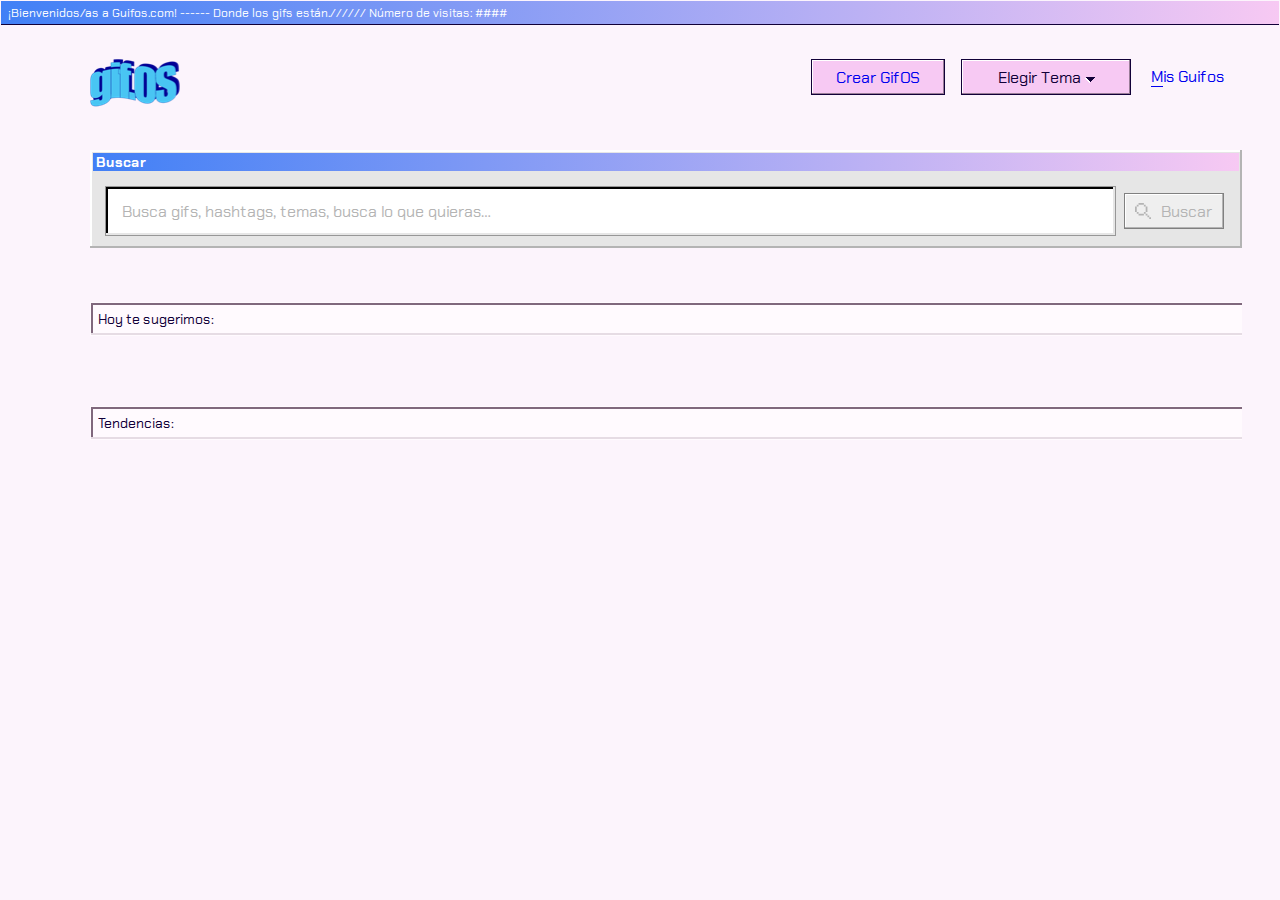
<file: index.html>
<!DOCTYPE html>
<html lang="es" >
<head>
    <meta charset="UTF-8">
    <meta name="viewport" content="width=device-width, initial-scale=1.0">
    <link rel="stylesheet" href="styles/main.css">
    <title>gifOS</title>
</head>
<body>
    <section id="cont_gnral" class="contenido">
        <header>
            <div class="barra_bnv">
                <h4>
                    ¡Bienvenidos/as a Guifos.com! ------ Donde los gifs están.////// Número de visitas: <span>####</span>
                </h4>
            </div>
            <nav>
                <div id="logo_tema">
                    <img src="resources/img/gifOF_logo.png" alt="Logo gif.OS">
                </div>
                <div class="btn_nav">
                    <button><a href="upload.html">Crear GifOS</a></button>
                    <div class="tema">
                        <button class="dropbtn" onclick="selecTema()">
                            Elegir Tema 
                            <img id="imgDrop" src="resources/img/dropdown.svg">
                        </button>
                        <div id="mostrar_temas" class="op_tema" >
                            <button id="change_light" class="active" onclick="nTema()">
                                <span>S</span>ailor Day
                            </button>
                            <button id="change_night" onclick="tema()">
                                <span>S</span>ailor Night
                            </button>
                        </div>
                    </div>
                    <div class="gifos">
                        <a href="#">
                            <span>M</span>is Guifos
                        </a>
                    </div>
                </div>
            </nav>
        </header>
        <section class="busqueda">
            <div class="titulo_busq">
                <h2>Buscar</h2>
            </div>
            <div class="caja_busqueda"> 
                <form>
                    <input type="text" autocomplete="off" placeholder="Busca gifs, hashtags, temas, busca lo que quieras…" id="search" type="search">
                    <button class="buscar" id="btn_search" onclick="busqueda()">
                        <img src="resources/img/lupa_inactive.svg" alt="Búsqueda">
                        Buscar
                    </button>
                </form>
            </div>
            <div id="sugResul" class="res_sugeridos hiden">
                <button>Resultado de búsqueda sugerido</button>
                <button>Un resultado similar de búsqueda</button>
                <button>Y otro más</button>
            </div>
        </section>
        <div class="pres_gif">            
            <section class="sugerencias">
                <div class="sub">
                    <h3>Hoy te sugerimos:</h3>
                </div>
                <div class="sug_res">
                    <div id="elemTrending">
                    </div>
                </div>
            </section>
            <section class="tendencias" id="tend">
                <div class="sub">
                    <h3>Tendencias:</h3>
                </div>
            </section>
            <section class="resultado_busqueda" id="resultados">
                <div id= "textoRes" class="sub hiden">
                    <h3 id="valorBusq"></h3>
                </div>                
            </section>
        </div>
    </section>

    <script src="js/scripts.js"></script>

</body>
</html>
</file>
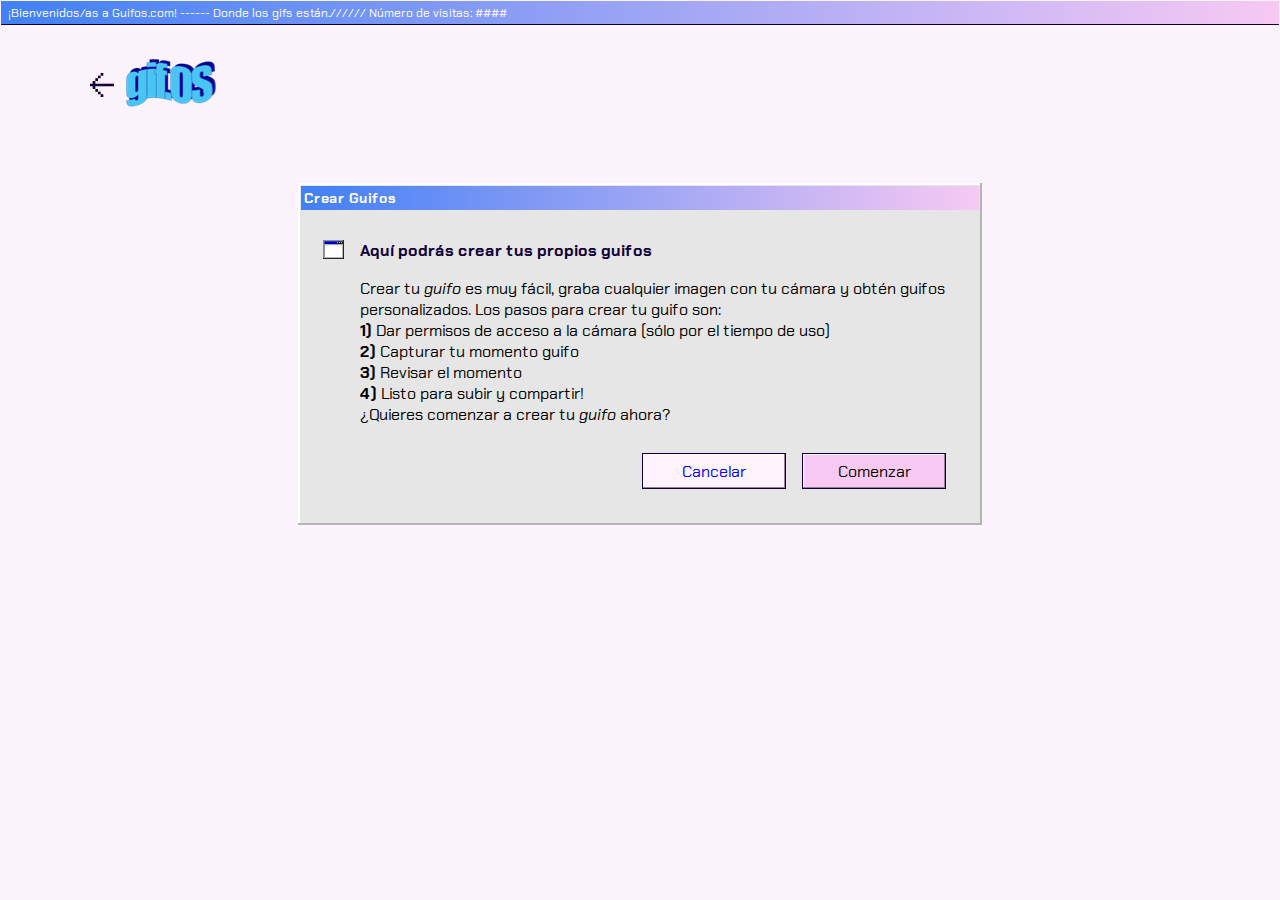
<file: upload.html>
<!DOCTYPE html>
<html lang="es" >
<head>
    <meta charset="UTF-8">
    <meta name="viewport" content="width=device-width, initial-scale=1.0">
    <link rel="stylesheet" href="styles/upload.css">
    <title>gifOS</title>
</head>
<body>
    <section class="contenido">
        <header>
            <div class="barra_bnv">
                <h4>
                    ¡Bienvenidos/as a Guifos.com! ------ Donde los gifs están.////// Número de visitas: ####
                </h4>
            </div>
            <nav>
                <div class ="nav_upload">
                    <a href="index.html">
                        <img src="/resources/img/arrow.svg" alt="rewind">
                    </a>
                    <img src="resources/img/gifOF_logo.png" alt="Logo gif.OS">
                </div>
            </nav>
        </header>
        
<!----------------- C A R D - D E - I N S T R U C C I O N E S----------------->
        
        <section id="instrucciones">
            <div class="cont_crear">
                <div class="br_txt">
                    <h2>Crear Guifos</h2>
                </div>
                <div class="ges">
                    <div class="icono">
                        <img src="./resources/img/window img.png" alt="icono ventana">
                    </div>
                    <div class="ins_gif">
                        <h3>Aquí podrás crear tus propios guifos</h3>
                        <p>
                            Crear tu <i>guifo</i> es muy fácil, graba cualquier imagen con tu cámara y obtén guifos personalizados. Los pasos para crear tu guifo son:
                            <br>
                            <b>1)</b> Dar permisos de acceso a la cámara (sólo por el tiempo de uso)
                            <br>
                            <b>2)</b> Capturar tu momento guifo
                            <br>
                            <b>3)</b> Revisar el momento
                            <br>
                            <b>4)</b> Listo para subir y compartir!
                            <br>
                            ¿Quieres comenzar a crear tu <i>guifo</i> ahora?
                        </p>
                    </div>
                </div>
                <div class="btn_upload">
                    <button class ="cancel"><a href="index.html">Cancelar</a></button>
                    <button class ="start">Comenzar</button>
                </div>
            </div>
        </section>

<!----------------- C A R D - D E - C H E Q U E O - & - C A P T U R A----------------->

        <section id="check" class="hiden">
            <div class="cont_pre">
                <div class="br_txt">
                    <h2 id="rec_txt">Un Chequeo Antes de Empezar</h2>
                    <img src="./resources/img/button3.svg" alt="">
                </div>
                <div class="capture_pre">
                    <video id="vid"></video>
                </div>
                <div class="cont_start">
                    <div class="btn_cont">
                        <button class="btn_capture correct_btn" id="btn-start-recording">
                            <img src="./resources/img/camera.svg" alt="capture camera">
                            Capturar
                        </button>
                    </div>
                </div>
                <div class="cont_stop hiden">
                    <div class="btn_stop" id="stop_container">
                        <div class="chrono">
                            00:00:00:00
                        </div>
                        <button class="correct_btn btn_ready" id="btn-stop-recording">
                            <img src="./resources/img/recording.svg" alt="rec">
                            Listo
                        </button>
                    </div>
                </div>
            </div>
        </section>

<!----------------- C A R D - D E - V I S T A - P R E V I A----------------->
        <section id="prev" class="hiden">
            <div class="cont_pre">
                <div class="br_txt">
                    <h2>Vista Previa</h2>
                </div>
                <div class="capture_pre">
                    <img id="preview">
                </div>
                <div class="stats_prev">
                    <div id="prueba_cronom" class="chrono">
                        00:00:00:00
                    </div>
                    <div class="progress_bar">
                        <button class="start_process" onclick="load()">
                            <img src="./resources/img/forward.svg" alt="Foward">
                        </button>
                        <div class="bar progress">
                            <span class="prev_progress"></span>
                            <span class="prev_progress"></span>
                            <span class="prev_progress"></span>
                            <span class="prev_progress"></span>
                            <span class="prev_progress"></span>
                            <span class="prev_progress"></span>
                            <span class="prev_progress"></span>
                            <span class="prev_progress"></span>
                            <span class="prev_progress"></span>
                            <span class="prev_progress"></span>
                            <span class="prev_progress"></span>
                            <span class="prev_progress"></span>
                            <span class="prev_progress"></span>
                            <span class="prev_progress"></span>
                            <span class="prev_progress"></span>
                            <span class="prev_progress"></span>
                        </div>
                        <div class="btn_opt">
                            <button class="cancel" onclick="reload()">Repetir Captura</button>
                            <button class="start" onclick="upload()">Subir Guifo</button>
                        </div>
                    </div>
                </div>
            </div>
        </section>
<!----------------- C A R D - D E - U P L O A D ----------------->
        <div id="upload_card" class="hiden">
            <div class="cont_pre">
                <div class="br_txt">
                    <h2 id="rec_txt">Subiendo Guifo</h2>
                    <img src="./resources/img/button3.svg" alt="">
                </div>
                <div class="capture_pre set_upload">
                    <img src="./resources/img/globe_img.png" alt="Globe">
                    <h3>Estamos subiendo tu guifo…</h3>
                    <div class="setUp progress">
                        <span class="up_progress"></span>
                        <span class="up_progress"></span>
                        <span class="up_progress"></span>
                        <span class="up_progress"></span>
                        <span class="up_progress"></span>
                        <span class="up_progress"></span>
                        <span class="up_progress"></span>
                        <span class="up_progress"></span>
                        <span class="up_progress"></span>
                        <span class="up_progress"></span>
                        <span class="up_progress"></span>
                        <span class="up_progress"></span>
                        <span class="up_progress"></span>
                        <span class="up_progress"></span>
                        <span class="up_progress"></span>
                        <span class="up_progress"></span>
                        <span class="up_progress"></span>
                        <span class="up_progress"></span>
                        <span class="up_progress"></span>
                        <span class="up_progress"></span>
                        <span class="up_progress"></span>
                        <span class="up_progress"></span>
                        <span class="up_progress"></span>
                    </div>
                    <h5>Tiempo restante: <del>38 años</del> algunos minutos</h5>
                </div>
                <div class="btn_upl">
                    <button class="cancelUpl" onclick="reload()">Cancelar</button>
                </div>
            </div>
        </div>
<!----------------- C A R D - D E - F I N A L I Z A C I Ó N ----------------->
        <div id="fin_card" class="hiden">
            <div class="cont_fin">
                <div class="br_txt">
                    <h2 id="rec_txt">Guifo Subido Con Éxito</h2>
                    <img src="./resources/img/button3.svg" alt="">
                </div>
                <div id="final_res" class="final_sec">
                    <div id="botones_final" class="btn_final">
                        <h3>Guifo creado con éxito</h3>
                        <button id="copiar_clipBoard"class="cancel">Copiar Enlace Guifo</button>
                        <button id="desc_gifo" class="cancel">Descargar Guifo</button>
                    </div>
                </div>
                <div class="btn_upl">
                    <button class="ok_upl" onclick="finalReady()">Listo</button>
                </div>
            </div>
        </div>

<!----------------- V I S U A L I Z A C I Ó N - D E - M I S - G I F S ----------------->
        <div id="mis_gifos" class="hiden">
            <div class="sub">
                <p class="mis_gif">Mis guifos</p>
            </div>
            <div id="pres_gifos" class="elem_resultado">

            </div>
        </div>
    </section>
    <script src="https://www.WebRTC-Experiment.com/RecordRTC.js"></script>
    <script src="js/upload.js"></script>
</body>
</html>
</file>
<file: styles/main.css>
@import url("https://fonts.googleapis.com/css2?family=Chakra+Petch:ital,wght@0,400;0,700;1,700&display=swap");
:root {
  --colorPrimario01: #F7C9F3;
  --colorPrimario02: #4180F6;
  --colorFondo: #FCF4FC;
  --colorSecundario01: #110038;
  --colorSecundario02: #E6E6E6;
  --colorBase01: #FFFFFF;
  --colorBase02: #B4B4B4;
  --colorBusqueda: #E6E6E6;
  --temaSwOpq: #B4B4B4;
  --temaBtnbg: #F0F0F0;
  --gradientePrincipal: linear-gradient(to right, #4180F6, #F7C9F3);
  --buttonTxt: #110038;
  --btnNavSwOpq: #997D97;
  --btnNavHover: #E6BBE2;
  --btnTemaActive: #FFF4FD;
  --btnTemaActBorde: #CCA6C9;
  --barBusqSwOpq: #B4B4B4;
  --btnSugHover: #DBDBDB;
  --barInputBd: #979797;
  --barInputSwOpq: #000000;
  --busqBtnBd: #808080;
  --secBg: #FFFAFE;
  --secBd: #E6BBE2;
  --secSwOpq: #80687D;
  --secSwIlum: #E6DCE4;
  --sugResbtnBd: #4C2F99;
  --sugResbtnSwOpq: #284F99;
  --sugResbtnHover: #3A72DB;
  --imgHov: #B4B4B4;
}

.night {
  --colorPrimario01: #EE3EFE;
  --colorPrimario02: #2E32FB;
  --colorFondo: #110038;
  --colorBusqueda: #B4B4B4;
  --temaSwOpq: #8f8f8f;
  --temaBtnbg: #CCCCCC;
  --gradientePrincipal: linear-gradient(to right, #2E32FB, #EE3EFE);
  --buttonTxt: #FFFFFF;
  --btnNavSwOpq: #A72CB3;
  --btnNavHover: #CE36DB;
  --btnSugHover: #CCCCCC;
  --btnTemaActive: #2E32FB;
  --btnTemaActBorde: rgba(51, 53, 143, 0.2);
  --sugResbtnSwOpq: #2124B3;
  --sugResbtnHover: #2629CC;
  --imgHov: #5C5C5C;
}

:root {
  --colorPrimario01: #F7C9F3;
  --colorPrimario02: #4180F6;
  --colorFondo: #FCF4FC;
  --colorSecundario01: #110038;
  --colorSecundario02: #E6E6E6;
  --colorBase01: #FFFFFF;
  --colorBase02: #B4B4B4;
  --colorBusqueda: #E6E6E6;
  --temaSwOpq: #B4B4B4;
  --temaBtnbg: #F0F0F0;
  --gradientePrincipal: linear-gradient(to right, #4180F6, #F7C9F3);
  --buttonTxt: #110038;
  --btnNavSwOpq: #997D97;
  --btnNavHover: #E6BBE2;
  --btnTemaActive: #FFF4FD;
  --btnTemaActBorde: #CCA6C9;
  --barBusqSwOpq: #B4B4B4;
  --btnSugHover: #DBDBDB;
  --barInputBd: #979797;
  --barInputSwOpq: #000000;
  --busqBtnBd: #808080;
  --secBg: #FFFAFE;
  --secBd: #E6BBE2;
  --secSwOpq: #80687D;
  --secSwIlum: #E6DCE4;
  --sugResbtnBd: #4C2F99;
  --sugResbtnSwOpq: #284F99;
  --sugResbtnHover: #3A72DB;
  --imgHov: #B4B4B4;
}

.night {
  --colorPrimario01: #EE3EFE;
  --colorPrimario02: #2E32FB;
  --colorFondo: #110038;
  --colorBusqueda: #B4B4B4;
  --temaSwOpq: #8f8f8f;
  --temaBtnbg: #CCCCCC;
  --gradientePrincipal: linear-gradient(to right, #2E32FB, #EE3EFE);
  --buttonTxt: #FFFFFF;
  --btnNavSwOpq: #A72CB3;
  --btnNavHover: #CE36DB;
  --btnSugHover: #CCCCCC;
  --btnTemaActive: #2E32FB;
  --btnTemaActBorde: rgba(51, 53, 143, 0.2);
  --sugResbtnSwOpq: #2124B3;
  --sugResbtnHover: #2629CC;
  --imgHov: #5C5C5C;
}

* {
  padding: 0;
  margin: 0;
  font-family: 'Chakra Petch';
  max-width: 100%;
  overflow-x: hidden;
}

.contenido {
  width: 100vw;
  height: 100vh;
  background-color: var(--colorFondo);
}

h2 {
  color: #ffffff;
  font-size: 14px;
  font-weight: 700;
}

h3 {
  color: var(--colorSecundario01);
  font-size: 14px;
  font-weight: 400;
}

h4 {
  color: #ffffff;
  font-size: 12px;
  font-weight: 400;
}

::-webkit-input-placeholder {
  color: #b4b4b4;
}

:-ms-input-placeholder {
  color: #b4b4b4;
}

::-ms-input-placeholder {
  color: #b4b4b4;
}

::placeholder {
  color: #b4b4b4;
}

.sub {
  width: 89vw;
  height: 18px;
  background-color: #FFFAFE;
  padding: 7px;
  margin: 54px 0 16px 0;
  border: 1px solid var(--secBg);
  -webkit-box-shadow: inset -2px -2px 0 0 var(--secSwIlum), inset 2px 2px 0 0 var(--secSwOpq);
          box-shadow: inset -2px -2px 0 0 var(--secSwIlum), inset 2px 2px 0 0 var(--secSwOpq);
}

a:visited {
  color: var(--buttonTxt);
}

a:active {
  opacity: 0.5;
}

.pres_gif {
  width: 90vw;
  margin-left: 90px;
}

.fix_image {
  -webkit-transform: rotate(-270deg);
          transform: rotate(-270deg);
}

.barra_bnv {
  height: 15px;
  margin: 1px;
  background-image: var(--gradientePrincipal);
  -webkit-box-shadow: 0 1px var(--colorSecundario01);
          box-shadow: 0 1px var(--colorSecundario01);
  padding: 4px 7px 4px 7px;
  margin-bottom: 35px;
  z-index: 100;
}

nav {
  padding: 0 90px 0 90px;
  width: 90vw;
  display: -webkit-box;
  display: -ms-flexbox;
  display: flex;
  -webkit-box-align: start;
      -ms-flex-align: start;
          align-items: flex-start;
  -webkit-box-pack: justify;
      -ms-flex-pack: justify;
          justify-content: space-between;
}

.btn_nav {
  width: 630px;
  height: auto;
  display: -webkit-box;
  display: -ms-flexbox;
  display: flex;
  -webkit-box-pack: end;
      -ms-flex-pack: end;
          justify-content: flex-end;
  -webkit-box-align: start;
      -ms-flex-align: start;
          align-items: flex-start;
}

.btn_nav a {
  text-decoration: none;
}

.btn_nav button {
  background-color: var(--colorPrimario01);
  border: 1px solid var(--colorSecundario01);
  -webkit-box-shadow: inset -1px -1px 0 0 var(--btnNavSwOpq), inset 1px 1px 0 0 #ffffff;
          box-shadow: inset -1px -1px 0 0 var(--btnNavSwOpq), inset 1px 1px 0 0 #ffffff;
  height: 36px;
  font-weight: 400;
  font-size: 16px;
  color: var(--buttonTxt);
  padding: 0 24px 0 24px;
  margin-right: 16px;
}

.btn_nav button:hover {
  background-color: var(--btnNavHover);
  border: 1px solid var(--colorSecundario01);
  -webkit-box-shadow: inset -1px -1px 0 0 var(--btnNavSwOpq), inset 1px 1px 0 0 #ffffff;
          box-shadow: inset -1px -1px 0 0 var(--btnNavSwOpq), inset 1px 1px 0 0 #ffffff;
  outline: 1px dotted var(--colorSecundario01);
  outline-offset: -5px;
}

.tema {
  display: -webkit-box;
  display: -ms-flexbox;
  display: flex;
  margin-right: 16px;
  -webkit-box-orient: vertical;
  -webkit-box-direction: normal;
      -ms-flex-direction: column;
          flex-direction: column;
  width: 170px;
  height: auto;
}

.tema button {
  margin: 0;
}

.tema .dropbtn {
  padding: 0 13px 0 13px;
}

.op_tema {
  display: none;
  padding: 5px 0 5px 0;
  background-color: var(--colorBusqueda);
  -webkit-box-shadow: inset -2px -2px 0 0 var(--temaSwOpq), inset 2px 2px 0 0 #ffffff;
          box-shadow: inset -2px -2px 0 0 var(--temaSwOpq), inset 2px 2px 0 0 #ffffff;
}

.op_tema .active {
  color: var(--buttonTxt);
  background-color: var(--btnTemaActive);
  border: 1px solid var(--btnTemaActBorde);
  -webkit-box-shadow: inset -1px -1px 0 0 #E6DCE4, inset 1px 1px 0 0 #FFFFFF;
          box-shadow: inset -1px -1px 0 0 #E6DCE4, inset 1px 1px 0 0 #FFFFFF;
}

.active span {
  text-decoration: underline;
  text-underline-position: under;
}

.show {
  display: block;
}

.op_tema button {
  background-color: var(--temaBtnbg);
  color: var(--colorSecundario01);
  width: 150px;
  height: 36px;
  margin: 5px 10px;
}

.op_tema button:hover {
  color: var(--buttonTxt);
  background-color: var(--btnTemaActive);
  border: 1px solid var(--btnTemaActBorde);
  -webkit-box-shadow: inset -1px -1px 0 0 #E6DCE4, inset 1px 1px 0 0 #FFFFFF;
          box-shadow: inset -1px -1px 0 0 #E6DCE4, inset 1px 1px 0 0 #FFFFFF;
}

.gifos {
  width: 93px;
  height: 28px;
  padding-top: 7px;
  padding-left: 2px;
}

.gifos:hover {
  outline: 1px dotted var(--colorSecundario01);
  outline-offset: -4px;
}

.gifos a {
  padding: 2px;
  text-decoration: none;
}

.gifos a span {
  text-decoration: underline;
  text-underline-position: under;
}

.busqueda {
  background-color: var(--colorBusqueda);
  -webkit-box-shadow: inset -2px -2px 0 0 var(--temaSwOpq), inset 2px 2px 0 0 #ffffff;
          box-shadow: inset -2px -2px 0 0 var(--temaSwOpq), inset 2px 2px 0 0 #ffffff;
  width: 90vw;
  height: auto;
  margin-left: 90px;
  margin-top: 38px;
  display: -webkit-box;
  display: -ms-flexbox;
  display: flex;
  -webkit-box-orient: vertical;
  -webkit-box-direction: normal;
      -ms-flex-direction: column;
          flex-direction: column;
}

.titulo_busq {
  background-image: var(--gradientePrincipal);
  margin: 3px;
  padding-left: 3px;
}

.caja_busqueda {
  margin: 12px 18px 12px 15px;
}

.caja_busqueda form {
  display: -webkit-box;
  display: -ms-flexbox;
  display: flex;
  -ms-flex-wrap: nowrap;
      flex-wrap: nowrap;
  -webkit-box-align: center;
      -ms-flex-align: center;
          align-items: center;
}

.caja_busqueda input {
  width: 78vw;
  height: 22px;
  padding: 13px 16px;
  font-size: 16px;
  margin-right: 8px;
  border: 1px solid #979797;
  -webkit-box-shadow: inset -2px -2px 0 0 var(--colorSecundario02), inset 2px 2px 0 0 #000000;
          box-shadow: inset -2px -2px 0 0 var(--colorSecundario02), inset 2px 2px 0 0 #000000;
}

.caja_busqueda button {
  width: 102px;
  height: 36px;
  color: var(--colorBase02);
  font-size: 16px;
  border: 1px solid #808080;
  -webkit-box-shadow: inset -1px -1px 0 0 var(--colorBase02), inset 1px 1px 0 0 #FFFFFF;
          box-shadow: inset -1px -1px 0 0 var(--colorBase02), inset 1px 1px 0 0 #FFFFFF;
}

.buscar {
  display: -webkit-box;
  display: -ms-flexbox;
  display: flex;
  -webkit-box-align: center;
      -ms-flex-align: center;
          align-items: center;
}

.buscar img {
  padding: 10px;
}

.res_sugeridos {
  display: -webkit-box;
  display: -ms-flexbox;
  display: flex;
  -webkit-box-orient: vertical;
  -webkit-box-direction: normal;
      -ms-flex-direction: column;
          flex-direction: column;
  padding: 12px 0 5px 17px;
  z-index: 100;
  background-color: var(--colorBusqueda);
  -webkit-box-shadow: inset -2px -2px 0 0 var(--temaSwOpq), inset 2px 2px 0 0 #ffffff;
          box-shadow: inset -2px -2px 0 0 var(--temaSwOpq), inset 2px 2px 0 0 #ffffff;
}

.hiden {
  display: none;
}

.res_sugeridos button {
  width: 80vw;
  height: 34px;
  margin-bottom: 11px;
  font-size: 16px;
  text-align: left;
  padding-left: 15px;
  background-color: var(--temaBtnbg);
  border: 1px solid #808080;
  -webkit-box-shadow: inset -1px -1px 0 0 var(--colorBase02), inset 1px 1px 0 0 #FFFFFF;
          box-shadow: inset -1px -1px 0 0 var(--colorBase02), inset 1px 1px 0 0 #FFFFFF;
}

.res_sugeridos button:hover {
  background-color: var(--btnSugHover);
  outline: 1px dotted var(--colorSecundario01);
  outline-offset: -4px;
}

.caja_busqueda .busq_activa {
  color: var(--buttonTxt);
  background-color: var(--btnNavHover);
  border: 1px solid var(--colorSecundario01);
}

.busq_activa {
  display: -webkit-box;
  display: -ms-flexbox;
  display: flex;
  -webkit-box-orient: horizontal;
  -webkit-box-direction: normal;
      -ms-flex-direction: row;
          flex-direction: row;
  -webkit-box-align: center;
      -ms-flex-align: center;
          align-items: center;
}

.busq_activa img {
  padding: 10px;
}

.elem_resultado {
  display: -ms-grid;
  display: grid;
  height: auto;
  -ms-grid-columns: (minmax(286px, 1fr))[auto-fill];
      grid-template-columns: repeat(auto-fill, minmax(286px, 1fr));
  grid-auto-flow: dense;
  grid-gap: 16px 16px;
}

.elem_resultado div {
  max-height: 298px;
  overflow-y: hidden;
  display: -webkit-box;
  display: -ms-flexbox;
  display: flex;
  -webkit-box-orient: vertical;
  -webkit-box-direction: normal;
      -ms-flex-direction: column;
          flex-direction: column;
}

.elem_resultado div h2 {
  padding: 4px 8px;
  background-image: var(--gradientePrincipal);
  display: none;
}

.elem_resultado div:nth-child(5) {
  grid-column: span 2;
}

.elem_resultado div:nth-child(10) {
  grid-column: span 2;
}

.elem_resultado div img {
  width: 100%;
  height: 100%;
  -o-object-fit: cover;
     object-fit: cover;
}

.prueba:hover {
  border: 3px var(--imgHov) inset;
  outline: 1px dotted var(--colorSecundario01);
  outline-offset: -4px;
}

.prueba:hover h2 {
  display: block;
}

#elemTrending {
  display: -webkit-box;
  display: -ms-flexbox;
  display: flex;
  -webkit-box-orient: horizontal;
  -webkit-box-direction: normal;
      -ms-flex-direction: row;
          flex-direction: row;
  -webkit-box-pack: justify;
      -ms-flex-pack: justify;
          justify-content: space-between;
}

.sugg {
  display: -webkit-box;
  display: -ms-flexbox;
  display: flex;
  -webkit-box-orient: vertical;
  -webkit-box-direction: normal;
      -ms-flex-direction: column;
          flex-direction: column;
  -ms-flex-line-pack: stretch;
      align-content: stretch;
  width: 288px;
  height: 313px;
  background: var(--colorBusqueda);
  -webkit-box-shadow: inset -2px -2px 0 0 var(--imgHov), inset 2px 2px 0 0 #FFFFFF;
          box-shadow: inset -2px -2px 0 0 var(--imgHov), inset 2px 2px 0 0 #FFFFFF;
  padding: 3px;
  position: relative;
}

.sugg h2 {
  padding: 4px 8px;
  background-image: var(--gradientePrincipal);
  margin-bottom: 2px;
}

.sugg img {
  width: 100%;
  height: 100%;
  -o-object-fit: cover;
     object-fit: cover;
  margin-bottom: auto;
}

.sugg button {
  width: 81px;
  height: 34px;
  position: absolute;
  bottom: 10px;
  left: 10px;
  background-color: var(--colorPrimario02);
  border: 1px solid var(--sugResbtnBd);
  -webkit-box-shadow: inset -1px -1px 0 0 var(--sugResbtnSwOpq), inset 1px 1px 0 0 #FFFFFF;
          box-shadow: inset -1px -1px 0 0 var(--sugResbtnSwOpq), inset 1px 1px 0 0 #FFFFFF;
  color: #ffffff;
}

.sugg button:hover {
  outline: 1px dotted var(--colorSecundario01);
  outline-offset: -4px;
}

.sugg img:hover {
  background-color: var(--sugResbtnHover);
  outline: 1px dotted var(--colorSecundario01);
  outline-offset: -4px;
}
/*# sourceMappingURL=main.css.map */
</file>
<file: styles/upload.css>
@import url("https://fonts.googleapis.com/css2?family=Chakra+Petch:ital,wght@0,400;0,700;1,700&display=swap");
:root {
  --colorPrimario01: #F7C9F3;
  --colorPrimario02: #4180F6;
  --colorFondo: #FCF4FC;
  --colorSecundario01: #110038;
  --colorSecundario02: #E6E6E6;
  --colorBase01: #FFFFFF;
  --colorBase02: #B4B4B4;
  --colorBusqueda: #E6E6E6;
  --temaSwOpq: #B4B4B4;
  --temaBtnbg: #F0F0F0;
  --gradientePrincipal: linear-gradient(to right, #4180F6, #F7C9F3);
  --buttonTxt: #110038;
  --btnNavSwOpq: #997D97;
  --btnNavHover: #E6BBE2;
  --btnTemaActive: #FFF4FD;
  --btnTemaActBorde: #CCA6C9;
  --barBusqSwOpq: #B4B4B4;
  --btnSugHover: #DBDBDB;
  --barInputBd: #979797;
  --barInputSwOpq: #000000;
  --busqBtnBd: #808080;
  --secBg: #FFFAFE;
  --secBd: #E6BBE2;
  --secSwOpq: #80687D;
  --secSwIlum: #E6DCE4;
  --sugResbtnBd: #4C2F99;
  --sugResbtnSwOpq: #284F99;
  --sugResbtnHover: #3A72DB;
  --imgHov: #B4B4B4;
}

.night {
  --colorPrimario01: #EE3EFE;
  --colorPrimario02: #2E32FB;
  --colorFondo: #110038;
  --colorBusqueda: #B4B4B4;
  --temaSwOpq: #8f8f8f;
  --temaBtnbg: #CCCCCC;
  --gradientePrincipal: linear-gradient(to right, #2E32FB, #EE3EFE);
  --buttonTxt: #FFFFFF;
  --btnNavSwOpq: #A72CB3;
  --btnNavHover: #CE36DB;
  --btnSugHover: #CCCCCC;
  --btnTemaActive: #2E32FB;
  --btnTemaActBorde: rgba(51, 53, 143, 0.2);
  --sugResbtnSwOpq: #2124B3;
  --sugResbtnHover: #2629CC;
  --imgHov: #5C5C5C;
}

:root {
  --colorPrimario01: #F7C9F3;
  --colorPrimario02: #4180F6;
  --colorFondo: #FCF4FC;
  --colorSecundario01: #110038;
  --colorSecundario02: #E6E6E6;
  --colorBase01: #FFFFFF;
  --colorBase02: #B4B4B4;
  --colorBusqueda: #E6E6E6;
  --temaSwOpq: #B4B4B4;
  --temaBtnbg: #F0F0F0;
  --gradientePrincipal: linear-gradient(to right, #4180F6, #F7C9F3);
  --buttonTxt: #110038;
  --btnNavSwOpq: #997D97;
  --btnNavHover: #E6BBE2;
  --btnTemaActive: #FFF4FD;
  --btnTemaActBorde: #CCA6C9;
  --barBusqSwOpq: #B4B4B4;
  --btnSugHover: #DBDBDB;
  --barInputBd: #979797;
  --barInputSwOpq: #000000;
  --busqBtnBd: #808080;
  --secBg: #FFFAFE;
  --secBd: #E6BBE2;
  --secSwOpq: #80687D;
  --secSwIlum: #E6DCE4;
  --sugResbtnBd: #4C2F99;
  --sugResbtnSwOpq: #284F99;
  --sugResbtnHover: #3A72DB;
  --imgHov: #B4B4B4;
}

.night {
  --colorPrimario01: #EE3EFE;
  --colorPrimario02: #2E32FB;
  --colorFondo: #110038;
  --colorBusqueda: #B4B4B4;
  --temaSwOpq: #8f8f8f;
  --temaBtnbg: #CCCCCC;
  --gradientePrincipal: linear-gradient(to right, #2E32FB, #EE3EFE);
  --buttonTxt: #FFFFFF;
  --btnNavSwOpq: #A72CB3;
  --btnNavHover: #CE36DB;
  --btnSugHover: #CCCCCC;
  --btnTemaActive: #2E32FB;
  --btnTemaActBorde: rgba(51, 53, 143, 0.2);
  --sugResbtnSwOpq: #2124B3;
  --sugResbtnHover: #2629CC;
  --imgHov: #5C5C5C;
}

* {
  padding: 0;
  margin: 0;
  font-family: 'Chakra Petch';
  max-width: 100%;
  overflow-x: hidden;
}

.contenido {
  width: 100vw;
  height: 100vh;
  background-color: var(--colorFondo);
}

h2 {
  color: #ffffff;
  font-size: 14px;
  font-weight: 700;
}

h3 {
  color: var(--colorSecundario01);
  font-size: 16px;
  font-weight: 700;
  padding-bottom: 17px;
}

h4 {
  color: #ffffff;
  font-size: 12px;
  font-weight: 400;
}

h5 {
  color: rgba(17, 0, 56, 0.64);
  font-weight: 400;
}

.sub {
  width: 89vw;
  height: 18px;
  background-color: #FFFAFE;
  padding: 7px;
  margin: 54px 0 16px 0;
  border: 1px solid var(--secBg);
  -webkit-box-shadow: inset -2px -2px 0 0 var(--secSwIlum), inset 2px 2px 0 0 var(--secSwOpq);
          box-shadow: inset -2px -2px 0 0 var(--secSwIlum), inset 2px 2px 0 0 var(--secSwOpq);
}

.mis_gif {
  color: var(--colorSecundario01);
  font-size: 14px;
  font-weight: 400;
}

.barra_bnv {
  height: 15px;
  margin: 1px;
  background-image: var(--gradientePrincipal);
  -webkit-box-shadow: 0 1px var(--colorSecundario01);
          box-shadow: 0 1px var(--colorSecundario01);
  padding: 4px 7px 4px 7px;
  margin-bottom: 35px;
  z-index: 100;
}

br {
  display: block;
  margin: 7px 0;
}

a {
  text-decoration: none;
}

a:visited {
  color: var(--colorSecundario01);
}

button:hover {
  outline: 1px dotted var(--colorSecundario01);
  outline-offset: -4px;
}

nav {
  padding: 0 90px 0 90px;
  width: 90vw;
}

.nav_upload {
  display: -webkit-box;
  display: -ms-flexbox;
  display: flex;
  -webkit-box-orient: horizontal;
  -webkit-box-direction: normal;
      -ms-flex-direction: row;
          flex-direction: row;
}

.nav_upload a {
  padding-top: 12px;
  padding-right: 12px;
}

.cont_crear {
  width: 684px;
  height: auto;
  background-color: var(--colorSecundario02);
  background-color: var(--colorBusqueda);
  -webkit-box-shadow: inset -2px -2px 0 0 var(--temaSwOpq), inset 2px 2px 0 0 #ffffff;
          box-shadow: inset -2px -2px 0 0 var(--temaSwOpq), inset 2px 2px 0 0 #ffffff;
  margin-top: 76px;
  margin-left: auto;
  margin-right: auto;
}

.br_txt {
  height: 18px;
  background-image: var(--gradientePrincipal);
  margin: 3px;
  padding: 3px;
}

.ges {
  display: -webkit-box;
  display: -ms-flexbox;
  display: flex;
  -webkit-box-orient: horizontal;
  -webkit-box-direction: normal;
      -ms-flex-direction: row;
          flex-direction: row;
  margin-left: 25px;
  margin-top: 30px;
}

.icono {
  margin-right: 16px;
}

.btn_upload {
  display: -webkit-box;
  display: -ms-flexbox;
  display: flex;
  -webkit-box-orient: horizontal;
  -webkit-box-direction: normal;
      -ms-flex-direction: row;
          flex-direction: row;
  -webkit-box-pack: end;
      -ms-flex-pack: end;
          justify-content: flex-end;
  padding-right: 36px;
  padding-top: 28px;
  margin-bottom: 36px;
}

.btn_upload button {
  width: 144px;
  height: 36px;
  font-size: 16px;
  border: 1px solid #110038;
  -webkit-box-shadow: inset -1px -1px 0 0 #997D97, inset 1px 1px 0 0 #FFFFFF;
          box-shadow: inset -1px -1px 0 0 #997D97, inset 1px 1px 0 0 #FFFFFF;
}

.cancel {
  margin-right: 16px;
  background: #FFF4FD;
}

.start {
  background: #F7C9F3;
}

.hiden {
  display: none;
}

.cont_pre {
  width: 860px;
  height: auto;
  background-color: var(--colorSecundario02);
  background-color: var(--colorBusqueda);
  -webkit-box-shadow: inset -2px -2px 0 0 var(--temaSwOpq), inset 2px 2px 0 0 #ffffff;
          box-shadow: inset -2px -2px 0 0 var(--temaSwOpq), inset 2px 2px 0 0 #ffffff;
  margin-top: 76px;
  margin-left: auto;
  margin-right: auto;
}

.br_txt {
  display: -webkit-box;
  display: -ms-flexbox;
  display: flex;
  -webkit-box-orient: horizontal;
  -webkit-box-direction: normal;
      -ms-flex-direction: row;
          flex-direction: row;
  -webkit-box-pack: justify;
      -ms-flex-pack: justify;
          justify-content: space-between;
  padding-right: 12px;
}

.capture_pre {
  width: 832px;
  height: 434px;
  padding-top: 2px;
  padding-left: 2px;
  margin: 15px auto;
  border: 1px solid #979797;
  -webkit-box-shadow: inset -2px -2px 0 0 #E6E6E6, inset 2px 2px 0 0 #000000;
          box-shadow: inset -2px -2px 0 0 #E6E6E6, inset 2px 2px 0 0 #000000;
}

.capture_pre video {
  width: 830px;
  height: 429.9px;
  -o-object-fit: cover;
     object-fit: cover;
}

.btn_cont {
  display: -webkit-box;
  display: -ms-flexbox;
  display: flex;
  -webkit-box-orient: horizontal;
  -webkit-box-direction: normal;
      -ms-flex-direction: row;
          flex-direction: row;
  -webkit-box-pack: end;
      -ms-flex-pack: end;
          justify-content: flex-end;
  margin-right: 16px;
  margin-bottom: 16px;
}

.btn_stop {
  display: -webkit-box;
  display: -ms-flexbox;
  display: flex;
  -webkit-box-orient: horizontal;
  -webkit-box-direction: normal;
      -ms-flex-direction: row;
          flex-direction: row;
  -webkit-box-pack: justify;
      -ms-flex-pack: justify;
          justify-content: space-between;
  margin: 16px;
}

.chrono {
  width: 124px;
  height: 29px;
  text-align: center;
  padding-top: 7px;
  background-color: #ffffff;
  border: 1px solid #979797;
  -webkit-box-shadow: inset -2px -2px 0 0 #E6E6E6, inset 2px 2px 0 0 #000000;
          box-shadow: inset -2px -2px 0 0 #E6E6E6, inset 2px 2px 0 0 #000000;
}

.btn_capture {
  width: 144px;
  font-size: 16px;
  height: 36px;
  background: #F7C9F3;
  border: 1px solid #110038;
  -webkit-box-shadow: inset -1px -1px 0 0 #997D97, inset 1px 1px 0 0 #FFFFFF;
          box-shadow: inset -1px -1px 0 0 #997D97, inset 1px 1px 0 0 #FFFFFF;
}

.btn_ready {
  width: 144px;
  font-size: 16px;
  height: 36px;
  color: #ffffff;
  background: #FF6161;
  border: 1px solid #110038;
  -webkit-box-shadow: inset -1px -1px 0 0 #993A3A, inset 1px 1px 0 0 #FFFFFF;
          box-shadow: inset -1px -1px 0 0 #993A3A, inset 1px 1px 0 0 #FFFFFF;
}

.correct_btn {
  display: -webkit-box;
  display: -ms-flexbox;
  display: flex;
  -webkit-box-orient: horizontal;
  -webkit-box-direction: normal;
      -ms-flex-direction: row;
          flex-direction: row;
  -webkit-box-align: center;
      -ms-flex-align: center;
          align-items: center;
  -ms-flex-pack: distribute;
      justify-content: space-around;
  padding: 0 20px;
}

.cont_vistaPrev {
  width: 860px;
  height: 548px;
}

.stats_prev {
  display: -webkit-box;
  display: -ms-flexbox;
  display: flex;
  -webkit-box-orient: horizontal;
  -webkit-box-direction: normal;
      -ms-flex-direction: row;
          flex-direction: row;
  -webkit-box-align: center;
      -ms-flex-align: center;
          align-items: center;
  margin: 12px;
  -webkit-box-pack: justify;
      -ms-flex-pack: justify;
          justify-content: space-between;
}

.progress_bar {
  display: -webkit-box;
  display: -ms-flexbox;
  display: flex;
  -webkit-box-orient: horizontal;
  -webkit-box-direction: normal;
      -ms-flex-direction: row;
          flex-direction: row;
  -webkit-box-align: center;
      -ms-flex-align: center;
          align-items: center;
}

.progress_bar button {
  margin-right: 10px;
}

.start_process {
  width: 20px;
  height: 20px;
  font-size: 16px;
  background-color: #F7C9F3;
  border: 1px solid #110038;
  -webkit-box-shadow: inset -1px -1px 0 0 #997D97, inset 1px 1px 0 0 #FFFFFF;
          box-shadow: inset -1px -1px 0 0 #997D97, inset 1px 1px 0 0 #FFFFFF;
}

.bar {
  width: 240px;
  height: 24px;
  margin-right: 119px;
}

.progress {
  background: #B4B4B4;
  -webkit-box-shadow: inset 2px 2px 0 0 #000000, inset -2px -2px 0 0 #FFFCFC;
          box-shadow: inset 2px 2px 0 0 #000000, inset -2px -2px 0 0 #FFFCFC;
  display: -webkit-box;
  display: -ms-flexbox;
  display: flex;
  -webkit-box-pack: justify;
      -ms-flex-pack: justify;
          justify-content: space-between;
  padding: 2px;
}

span {
  width: 12px;
  height: 23px;
  background-color: #999999;
}

.prueba_bar {
  background-color: #F7C9F3;
}

.btn_opt button {
  width: 144px;
  height: 36px;
  font-size: 16px;
  border: 1px solid #110038;
  -webkit-box-shadow: inset -1px -1px 0 0 #997D97, inset 1px 1px 0 0 #FFFFFF;
          box-shadow: inset -1px -1px 0 0 #997D97, inset 1px 1px 0 0 #FFFFFF;
}

#preview {
  width: 830px;
  height: 429.9px;
  -o-object-fit: cover;
     object-fit: cover;
}

.setUp {
  width: 364px;
  height: 24px;
  margin-top: 40px;
  margin-bottom: 10px;
}

.set_upload {
  background-color: white;
  display: -webkit-box;
  display: -ms-flexbox;
  display: flex;
  -webkit-box-orient: vertical;
  -webkit-box-direction: normal;
      -ms-flex-direction: column;
          flex-direction: column;
  -webkit-box-align: center;
      -ms-flex-align: center;
          align-items: center;
  -webkit-box-pack: center;
      -ms-flex-pack: center;
          justify-content: center;
}

.set_upload img {
  width: 48px;
  height: auto;
  margin-bottom: 8px;
}

.btn_upl {
  display: -webkit-box;
  display: -ms-flexbox;
  display: flex;
  -webkit-box-orient: horizontal;
  -webkit-box-direction: normal;
      -ms-flex-direction: row;
          flex-direction: row;
  -webkit-box-pack: end;
      -ms-flex-pack: end;
          justify-content: flex-end;
}

#upload_card {
  margin-bottom: 20px;
}

.btn_upl button {
  width: 144px;
  height: 36px;
  font-size: 16px;
  border: 1px solid #110038;
  -webkit-box-shadow: inset -1px -1px 0 0 #997D97, inset 1px 1px 0 0 #FFFFFF;
          box-shadow: inset -1px -1px 0 0 #997D97, inset 1px 1px 0 0 #FFFFFF;
  margin-top: 21px;
  margin-right: 14px;
  margin-bottom: 16px;
}

.cancelUpl {
  background-color: #FFF4FD;
}

.cont_fin {
  width: 721px;
  height: auto;
  background-color: var(--colorSecundario02);
  background-color: var(--colorBusqueda);
  -webkit-box-shadow: inset -2px -2px 0 0 var(--temaSwOpq), inset 2px 2px 0 0 #ffffff;
          box-shadow: inset -2px -2px 0 0 var(--temaSwOpq), inset 2px 2px 0 0 #ffffff;
  margin-top: 76px;
  margin-left: auto;
  margin-right: auto;
}

.final_sec {
  display: -webkit-box;
  display: -ms-flexbox;
  display: flex;
  -webkit-box-orient: horizontal;
  -webkit-box-direction: normal;
      -ms-flex-direction: row;
          flex-direction: row;
  padding: 27px 0 0 24px;
  -webkit-box-pack: justify;
      -ms-flex-pack: justify;
          justify-content: space-between;
  -webkit-box-align: center;
      -ms-flex-align: center;
          align-items: center;
}

.final_sec img {
  width: 371px;
  height: 196px;
  padding: 2px;
  -o-object-fit: cover;
     object-fit: cover;
  border: 1px solid #979797;
  -webkit-box-shadow: inset -2px -2px 0 0 #E6E6E6, inset 2px 2px 0 0 #000000;
          box-shadow: inset -2px -2px 0 0 #E6E6E6, inset 2px 2px 0 0 #000000;
}

.ok_upl {
  background-color: #F7C9F3;
}

.btn_final {
  display: -webkit-box;
  display: -ms-flexbox;
  display: flex;
  -webkit-box-orient: vertical;
  -webkit-box-direction: normal;
      -ms-flex-direction: column;
          flex-direction: column;
}

.btn_final button {
  width: 256px;
  height: 36px;
  font-size: 16px;
  margin-bottom: 16px;
  margin-right: 46px;
  margin-bottom: 16px;
  border: 1px solid #110038;
  -webkit-box-shadow: inset -1px -1px 0 0 #997D97, inset 1px 1px 0 0 #FFFFFF;
          box-shadow: inset -1px -1px 0 0 #997D97, inset 1px 1px 0 0 #FFFFFF;
}

.elem_resultado {
  display: -ms-grid;
  display: grid;
  height: auto;
  -ms-grid-columns: (minmax(286px, 1fr))[auto-fill];
      grid-template-columns: repeat(auto-fill, minmax(286px, 1fr));
  grid-auto-flow: dense;
  grid-gap: 16px 16px;
}

.elem_resultado div {
  max-height: 298px;
  overflow-y: hidden;
  display: -webkit-box;
  display: -ms-flexbox;
  display: flex;
  -webkit-box-orient: vertical;
  -webkit-box-direction: normal;
      -ms-flex-direction: column;
          flex-direction: column;
}

.elem_resultado img {
  -o-object-fit: cover;
     object-fit: cover;
}

.elem_resultado div:nth-child(1) {
  grid-column: span 2;
}

.elem_resultado div:nth-child(6) {
  grid-column: span 2;
}

#mis_gifos {
  margin: 69px;
}

.prueba {
  background-color: #F7C9F3;
}
/*# sourceMappingURL=upload.css.map */
</file>
